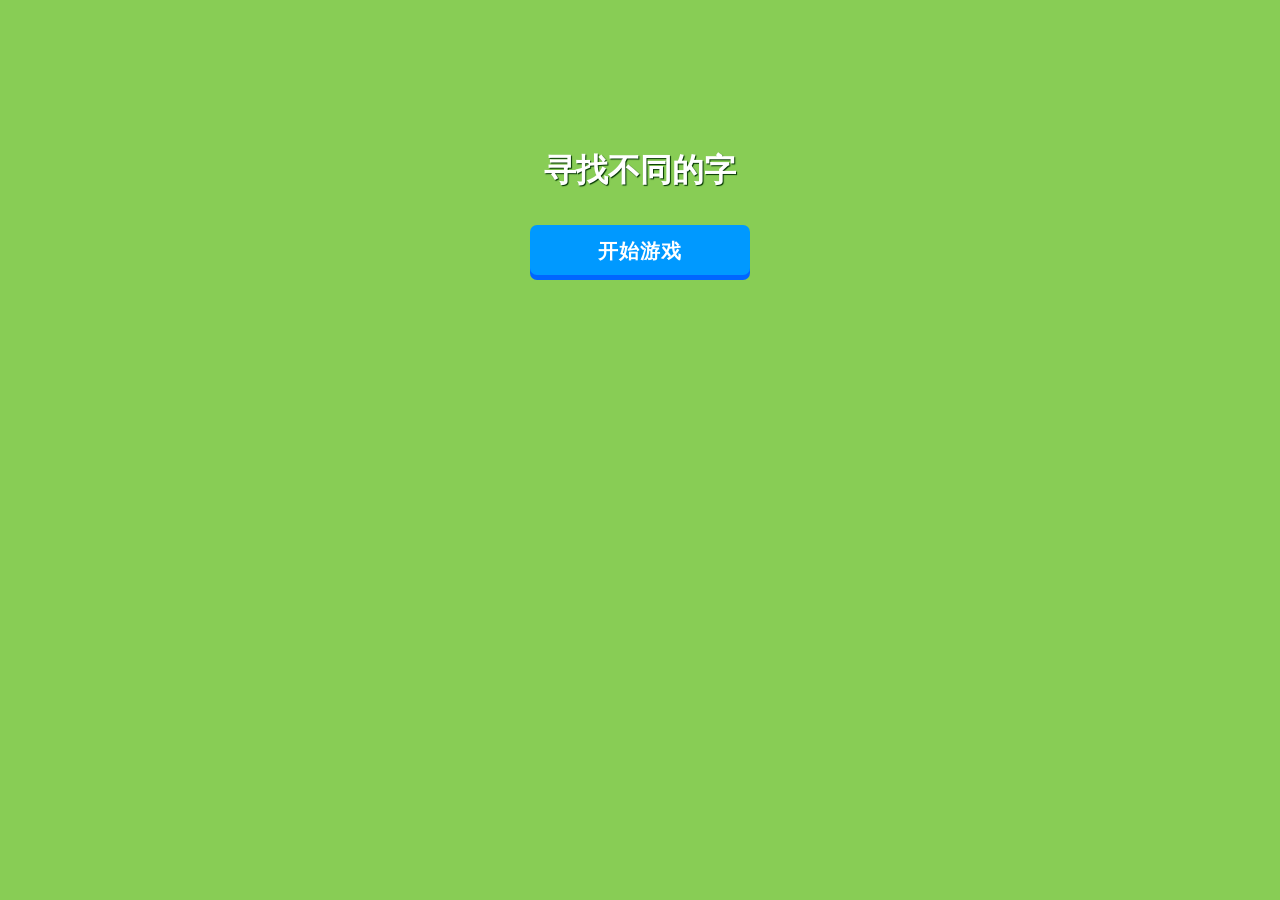
<file: index.html>
<html>
<head>
	<title>寻找不同的字</title>
	<meta http-equiv="Content-Type" content="text/html; charset=utf-8" />
	<meta name="viewport" content="width=device-width">
	<script src="http://lib.sinaapp.com/js/jquery/1.9.1/jquery-1.9.1.min.js"></script>
	<script type="text/javascript" src="js/game.js"></script>
	<link rel="stylesheet" type="text/css" href="css/global.css">
</head>

<body>
	
	<div id="g_menu" style="text-align: center;padding-top: 10%">
		<h1>寻找不同的字</h1>
		<button class="btn" id="g_start">开始游戏</button>
	</div>

	<div id="g_main" style="display: none">
		<div id="g_word_div" style="display: none">

		</div>
	</div>


</body>
</html>
</file>
<file: css/global.css>
body {
	color: #FFFFFF;
	background-color: #88CD55;
	font-family: 'Hiragino Sans GB', Tahoma, Simsun, 'Microsoft Yahei';
	margin: 0px;
	vertical-align: middle;
}

.btn {
	border: none;
	color: inherit;
	cursor: pointer;
	display: inline-block;
	margin: 10px 30px;
	text-transform: uppercase;
	letter-spacing: 1px;
	font-weight: bold;
	outline: 0;
	position: relative;
	background: #0099FF;
	border-radius: 7px;
	box-shadow: 0 5px #0066FF;
	font-size: 20px;
	height: 50px;
	width: 220px;
	line-height: 50px;
	-webkit-tap-highlight-color: transparent;
}

h1 {
	text-shadow: 1px 1px 1px #003300;
}

#g_word_div {
	display: block;
	position:absolute;
	margin-top: 50px;
}

.word_span {
	float: left;
	background-color: #000;
	display: block;
	border-radius:10px;
	cursor:pointer;
	border:5px solid #ddd;
	position:relative;
	-webkit-box-sizing:border-box;
	-moz-box-sizing:border-box;
	box-sizing:border-box;
	text-align: center;
	vertical-align:text-top;
	line-height: 200%;
}

.word_span2 {
	width: 50%;
	height: 50%;

	font-size: 18vmin;
}

.word_span3 {
	width: 33.333333%;
	height: 33.333333%;
	background-color: #f22;
	font-size: 15vmin;
}

.word_span4 {
	width: 25%;
	height: 25%;
	background-color: #33f;
	font-size: 11vmin;
}

.word_span5 {
	width: 20%;
	height: 20%;
	background-color: #188;
	font-size: 7vmin ;
}

.word_span6 {
	width: 16.666667%;
	height: 16.666667%;
	background-color: #550;
	font-size: 6vmin ;
}

.word_span7 {
	width: 14.285714%;
	height: 14.285714%;
	background-color: #550;
	font-size: 5vmin ;
}

.word_span8 {
	width: 12.5%;
	height: 12.5%;
	background-color: #550;
	font-size: 5vmin ;
}
</file>
<file: webroot/css/global.css>
body {
	color: #FFFFFF;
	background-color: #88CD55;
	font-family: 'Hiragino Sans GB', Tahoma, Simsun, 'Microsoft Yahei';
	margin: 0px;
	vertical-align: middle;
}

.btn {
	border: none;
	color: inherit;
	cursor: pointer;
	display: inline-block;
	margin: 10px 30px;
	text-transform: uppercase;
	letter-spacing: 1px;
	font-weight: bold;
	outline: 0;
	position: relative;
	background: #0099FF;
	border-radius: 7px;
	box-shadow: 0 5px #0066FF;
	font-size: 20px;
	height: 50px;
	width: 220px;
	line-height: 50px;
	-webkit-tap-highlight-color: transparent;
}

h1 {
	text-shadow: 1px 1px 1px #003300;
}

#g_word_div {
	display: block;
	position:absolute;
	margin-top: 50px;
}

#g_header_div {
	padding-top: 10px;
	font-size: 24px;
	text-align: center;
}

.word_span {
	float: left;
	background-color: #000;
	display: block;
	border-radius:10px;
	cursor:pointer;
	border:5px solid #ddd;
	position:relative;
	-webkit-box-sizing:border-box;
	-moz-box-sizing:border-box;
	box-sizing:border-box;
	text-align: center;
	vertical-align:text-top;
	line-height: 200%;
}

.word_span2 {
	width: 50%;
	height: 50%;

	font-size: 18vmin;
}

.word_span3 {
	width: 33.333333%;
	height: 33.333333%;
	background-color: #f22;
	font-size: 15vmin;
}

.word_span4 {
	width: 25%;
	height: 25%;
	background-color: #33f;
	font-size: 11vmin;
}

.word_span5 {
	width: 20%;
	height: 20%;
	background-color: #b40;
	font-size: 7vmin ;
}

.word_span6 {
	width: 16.666667%;
	height: 16.666667%;
	background-color: #722;
	font-size: 6vmin ;
}

.word_span7 {
	width: 14.285714%;
	height: 14.285714%;
	background-color: #818;
	font-size: 5vmin ;
}

.word_span8 {
	width: 12.5%;
	height: 12.5%;
	background-color: #188;
	font-size: 5vmin ;
}
</file>
